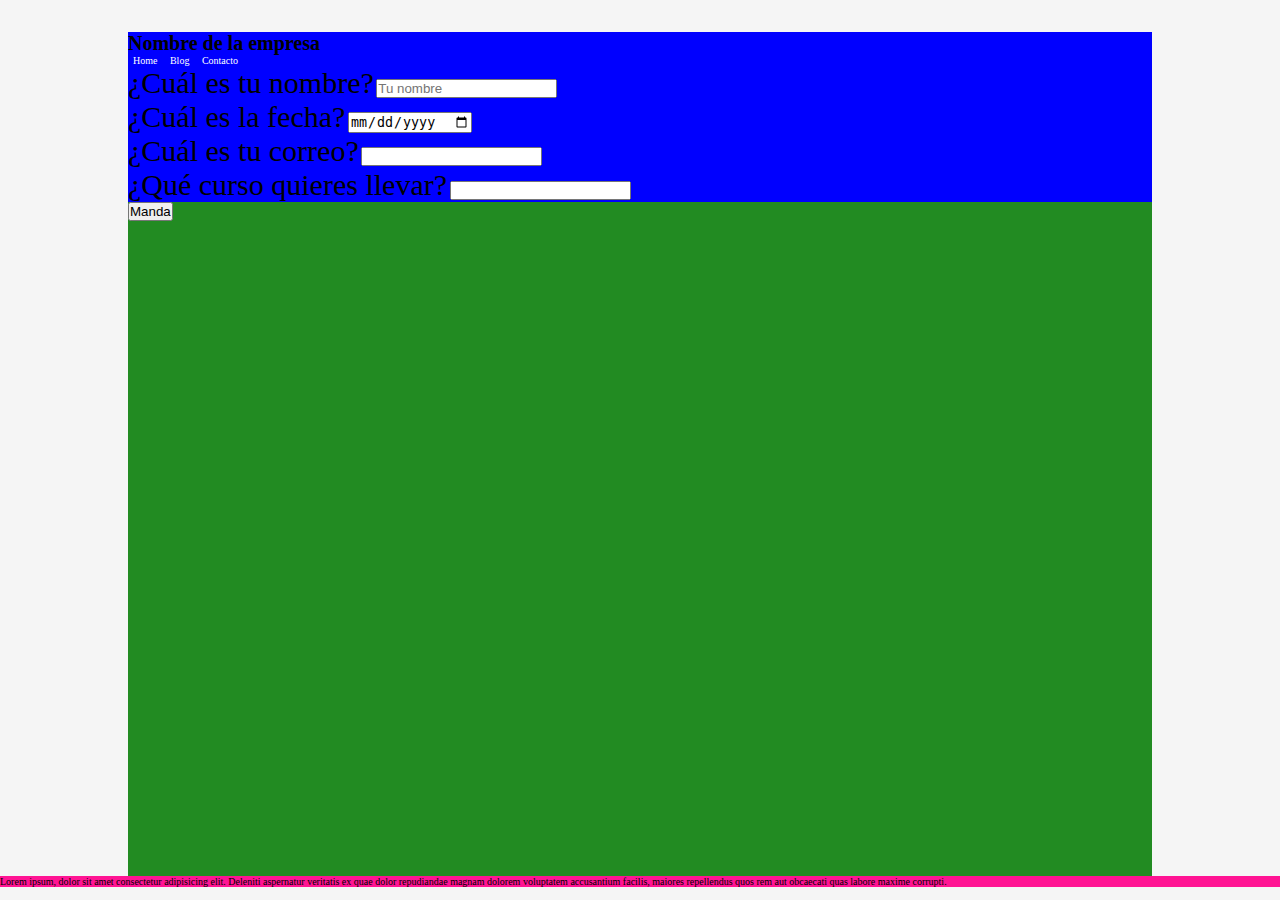
<file: index.html>
<!DOCTYPE html>
<html lang="es">
  <head>
    <meta charset="UTF-8" />
    <meta name="description" content="Esta es una descriipcion de la pagina" />
    <meta name="robots" content="index, follow" />
    <meta http-equiv="X-UA-Compatible" content="IE=edge" />
    <meta name="viewport" content="width=device-width, initial-scale=1.0" />
    <title>Document</title>
    <link rel="stylesheet" href="./css/style.css" />
  </head>
  <body>
    <header class="page-header">
      <h1 id="page-title" class="title">Nombre de la empresa</h1>
      <nav>
          <ul class="main-nav">
              <li class="main-nav__item"><a href="home">Home</a></li>
              <li class="main-nav__item"><a href="blog">Blog</a></li>
              <li class="main-nav__item"><a href="contacto">Contacto</a></li>
          </ul>
      </nav>
    </header>
    <main>
      <!-- <section>
        <article>
          <figure>
            <img src="" alt="mac, cafe y helado sobre una cama" />
            <figcaption>mac, cafe y helado sobre una cama</figcaption>
          </figure>
        </article>
        <article>
          <video controls preload="auto">
            <source src="" />
          </video>
        </article>
      </section> -->
        <form class="formulario" action="">
          <label for="nombre">
            <span>¿Cuál es tu nombre?</span>
            <input type="text" id="nombre" name="nobre" placeholder="Tu nombre" autocomplete="name" required />
          </label>
          <label for="fecha">
            <span>¿Cuál es la fecha?</span>
            <input type="date" id="fecha" />
          </label>
          <label for="correo">
            <span>¿Cuál es tu correo?</span>
            <input type="email" id="correo" name="correo" autocomplete="email" required />
          </label>
          <!-- <select name="cursos" id="">
              <option value="JS">JS</option>
              <option value="CSS">CSS</option>
              <option value="HTML">HTML</option>
          </select> -->
          <label for="cursos">
            <span>¿Qué curso quieres llevar?</span>
            <input list="cursos">
            <datalist id="cursos">
              <option value="JS"></option>
              <option value="CSS"></option>
              <option value="HTML"></option>
            </datalist>
          </label>
          <input type="submit" value="Manda">
        </form>
      </section>
    </main>
    <footer>
      <p>Lorem ipsum, dolor sit amet consectetur adipisicing elit. Deleniti aspernatur veritatis ex quae dolor repudiandae magnam dolorem voluptatem accusantium facilis, maiores repellendus quos rem aut obcaecati quas labore maxime corrupti.</p>
    </footer>
  </body>
</html>
</file>
<file: css/style.css>
:root {
    --primary-color: blue;
}
* {
  box-sizing: border-box;
  padding: 0;
  margin: 0;
}
html {
  font-size: 62.5%;
}
header {
  background-color: var(--primary-color );
  width: 80vw;
  margin: 0 auto;
  margin-top: 2.5%;
}
.main-nav {
  list-style: none;
}
.main-nav__item {
  display: inline-block;
}
.main-nav__item a {
  color: white;
  padding: 5px;
  border-radius: 2px;
  text-decoration: none;
}
body {
  background-color: whitesmoke;
}
.formulario {
  background-color: forestgreen;
  width: 80vw;
  height: 90vh;
  margin: auto;
}
.formulario label {
  background-color: var(--primary-color);
  display: block;
}
.formulario label span {
    font-size: 3rem;
}
footer {
  background-color: deeppink;
}
</file>
